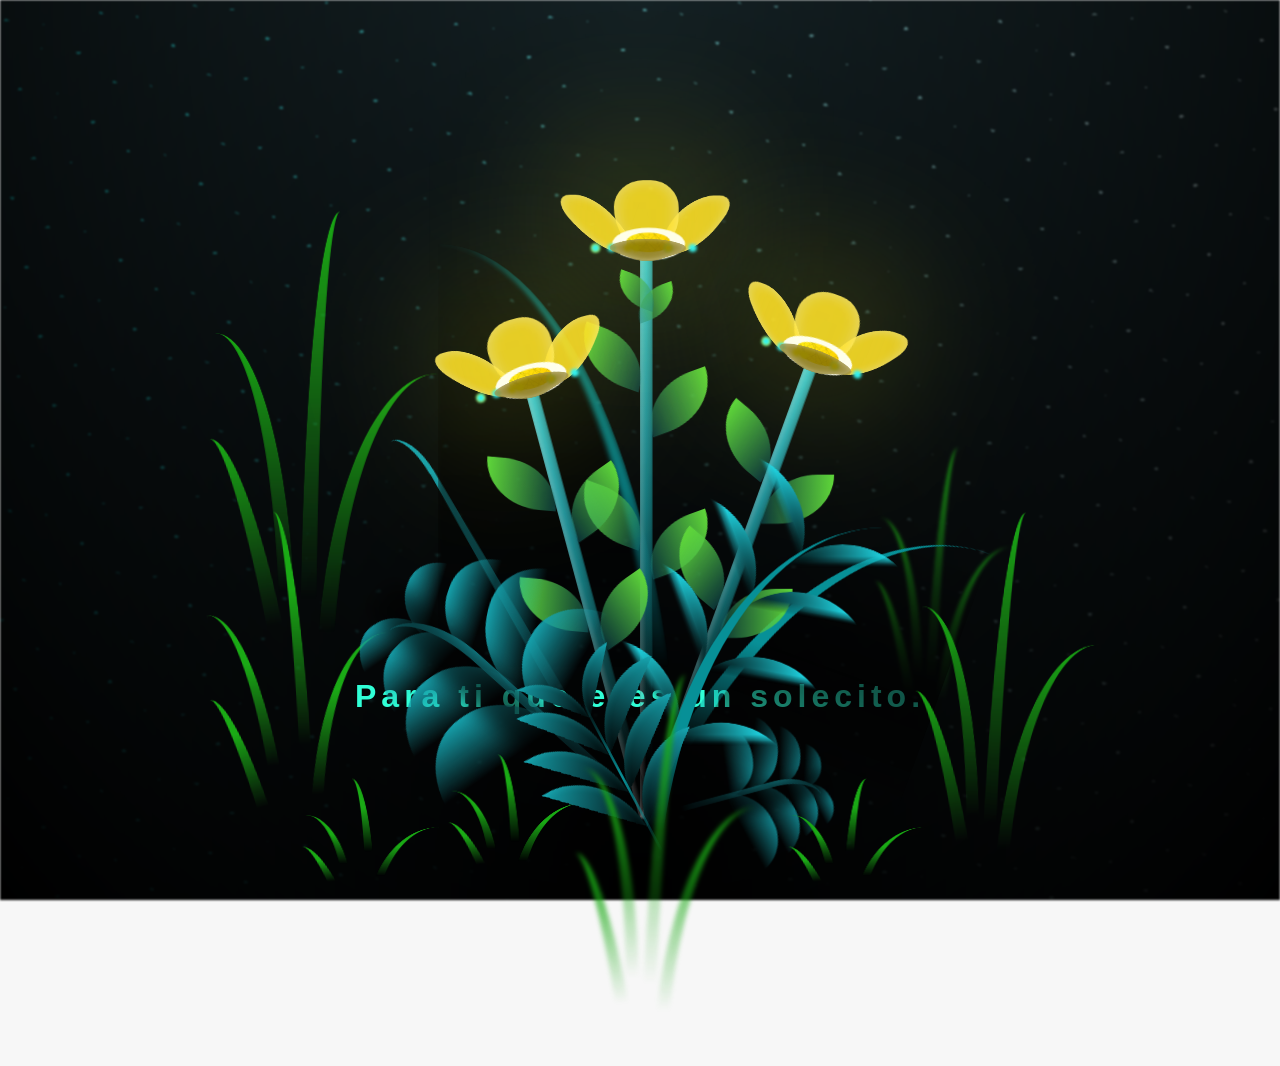
<file: crisito.html>
<!DOCTYPE html>
<html lang="es">
  <head>
    <meta charset="UTF-8" />
    <meta http-equiv="X-UA-Compatible" content="IE=edge" />
    <meta name="viewport" content="width=device-width, initial-scale=1.0" />
    <link rel="stylesheet" href="css/main.css" />
    <link rel="icon" href="img/mountain.png" type="image/x-icon" />
    <title>Crisito</title>
  </head>
  <body class="container">
    <audio src="sound/pancito.mp3" autoplay></audio>
    <div id="lyrics">
     
    </div>
    <h1 class="titulo">Para ti que eres un solecito.</h1>
      <div class="night"></div>
    <div class="flowers">
      <div class="flower flower--1">
        <div class="flower__leafs flower__leafs--1">
          <div class="flower__leaf flower__leaf--1"></div>
          <div class="flower__leaf flower__leaf--2"></div>
          <div class="flower__leaf flower__leaf--3"></div>
          <div class="flower__leaf flower__leaf--4"></div>
          <div class="flower__white-circle"></div>

          <div class="flower__light flower__light--1"></div>
          <div class="flower__light flower__light--2"></div>
          <div class="flower__light flower__light--3"></div>
          <div class="flower__light flower__light--4"></div>
          <div class="flower__light flower__light--5"></div>
          <div class="flower__light flower__light--6"></div>
          <div class="flower__light flower__light--7"></div>
          <div class="flower__light flower__light--8"></div>
        </div>
        <div class="flower__line">
          <div class="flower__line__leaf flower__line__leaf--1"></div>
          <div class="flower__line__leaf flower__line__leaf--2"></div>
          <div class="flower__line__leaf flower__line__leaf--3"></div>
          <div class="flower__line__leaf flower__line__leaf--4"></div>
          <div class="flower__line__leaf flower__line__leaf--5"></div>
          <div class="flower__line__leaf flower__line__leaf--6"></div>
        </div>
      </div>

      <div class="flower flower--2">
        <div class="flower__leafs flower__leafs--2">
          <div class="flower__leaf flower__leaf--1"></div>
          <div class="flower__leaf flower__leaf--2"></div>
          <div class="flower__leaf flower__leaf--3"></div>
          <div class="flower__leaf flower__leaf--4"></div>
          <div class="flower__white-circle"></div>

          <div class="flower__light flower__light--1"></div>
          <div class="flower__light flower__light--2"></div>
          <div class="flower__light flower__light--3"></div>
          <div class="flower__light flower__light--4"></div>
          <div class="flower__light flower__light--5"></div>
          <div class="flower__light flower__light--6"></div>
          <div class="flower__light flower__light--7"></div>
          <div class="flower__light flower__light--8"></div>
        </div>
        <div class="flower__line">
          <div class="flower__line__leaf flower__line__leaf--1"></div>
          <div class="flower__line__leaf flower__line__leaf--2"></div>
          <div class="flower__line__leaf flower__line__leaf--3"></div>
          <div class="flower__line__leaf flower__line__leaf--4"></div>
        </div>
      </div>

      <div class="flower flower--3">
        <div class="flower__leafs flower__leafs--3">
          <div class="flower__leaf flower__leaf--1"></div>
          <div class="flower__leaf flower__leaf--2"></div>
          <div class="flower__leaf flower__leaf--3"></div>
          <div class="flower__leaf flower__leaf--4"></div>
          <div class="flower__white-circle"></div>

          <div class="flower__light flower__light--1"></div>
          <div class="flower__light flower__light--2"></div>
          <div class="flower__light flower__light--3"></div>
          <div class="flower__light flower__light--4"></div>
          <div class="flower__light flower__light--5"></div>
          <div class="flower__light flower__light--6"></div>
          <div class="flower__light flower__light--7"></div>
          <div class="flower__light flower__light--8"></div>
        </div>
        <div class="flower__line">
          <div class="flower__line__leaf flower__line__leaf--1"></div>
          <div class="flower__line__leaf flower__line__leaf--2"></div>
          <div class="flower__line__leaf flower__line__leaf--3"></div>
          <div class="flower__line__leaf flower__line__leaf--4"></div>
        </div>
      </div>

      <div class="grow-ans" style="--d: 1.2s">
        <div class="flower__g-long">
          <div class="flower__g-long__top"></div>
          <div class="flower__g-long__bottom"></div>
        </div>
      </div>

      <div class="growing-grass">
        <div class="flower__grass flower__grass--1">
          <div class="flower__grass--top"></div>
          <div class="flower__grass--bottom"></div>
          <div class="flower__grass__leaf flower__grass__leaf--1"></div>
          <div class="flower__grass__leaf flower__grass__leaf--2"></div>
          <div class="flower__grass__leaf flower__grass__leaf--3"></div>
          <div class="flower__grass__leaf flower__grass__leaf--4"></div>
          <div class="flower__grass__leaf flower__grass__leaf--5"></div>
          <div class="flower__grass__leaf flower__grass__leaf--6"></div>
          <div class="flower__grass__leaf flower__grass__leaf--7"></div>
          <div class="flower__grass__leaf flower__grass__leaf--8"></div>
          <div class="flower__grass__overlay"></div>
        </div>
      </div>

      <div class="growing-grass">
        <div class="flower__grass flower__grass--2">
          <div class="flower__grass--top"></div>
          <div class="flower__grass--bottom"></div>
          <div class="flower__grass__leaf flower__grass__leaf--1"></div>
          <div class="flower__grass__leaf flower__grass__leaf--2"></div>
          <div class="flower__grass__leaf flower__grass__leaf--3"></div>
          <div class="flower__grass__leaf flower__grass__leaf--4"></div>
          <div class="flower__grass__leaf flower__grass__leaf--5"></div>
          <div class="flower__grass__leaf flower__grass__leaf--6"></div>
          <div class="flower__grass__leaf flower__grass__leaf--7"></div>
          <div class="flower__grass__leaf flower__grass__leaf--8"></div>
          <div class="flower__grass__overlay"></div>
        </div>
      </div>

      <div class="grow-ans" style="--d: 2.4s">
        <div class="flower__g-right flower__g-right--1">
          <div class="leaf"></div>
        </div>
      </div>

      <div class="grow-ans" style="--d: 2.8s">
        <div class="flower__g-right flower__g-right--2">
          <div class="leaf"></div>
        </div>
      </div>

      <div class="grow-ans" style="--d: 2.8s">
        <div class="flower__g-front">
          <div
            class="flower__g-front__leaf-wrapper flower__g-front__leaf-wrapper--1"
          >
            <div class="flower__g-front__leaf"></div>
          </div>
          <div
            class="flower__g-front__leaf-wrapper flower__g-front__leaf-wrapper--2"
          >
            <div class="flower__g-front__leaf"></div>
          </div>
          <div
            class="flower__g-front__leaf-wrapper flower__g-front__leaf-wrapper--3"
          >
            <div class="flower__g-front__leaf"></div>
          </div>
          <div
            class="flower__g-front__leaf-wrapper flower__g-front__leaf-wrapper--4"
          >
            <div class="flower__g-front__leaf"></div>
          </div>
          <div
            class="flower__g-front__leaf-wrapper flower__g-front__leaf-wrapper--5"
          >
            <div class="flower__g-front__leaf"></div>
          </div>
          <div
            class="flower__g-front__leaf-wrapper flower__g-front__leaf-wrapper--6"
          >
            <div class="flower__g-front__leaf"></div>
          </div>
          <div
            class="flower__g-front__leaf-wrapper flower__g-front__leaf-wrapper--7"
          >
            <div class="flower__g-front__leaf"></div>
          </div>
          <div
            class="flower__g-front__leaf-wrapper flower__g-front__leaf-wrapper--8"
          >
            <div class="flower__g-front__leaf"></div>
          </div>
          <div class="flower__g-front__line"></div>
        </div>
      </div>

      <div class="grow-ans" style="--d: 3.2s">
        <div class="flower__g-fr">
          <div class="leaf"></div>
          <div class="flower__g-fr__leaf flower__g-fr__leaf--1"></div>
          <div class="flower__g-fr__leaf flower__g-fr__leaf--2"></div>
          <div class="flower__g-fr__leaf flower__g-fr__leaf--3"></div>
          <div class="flower__g-fr__leaf flower__g-fr__leaf--4"></div>
          <div class="flower__g-fr__leaf flower__g-fr__leaf--5"></div>
          <div class="flower__g-fr__leaf flower__g-fr__leaf--6"></div>
          <div class="flower__g-fr__leaf flower__g-fr__leaf--7"></div>
          <div class="flower__g-fr__leaf flower__g-fr__leaf--8"></div>
        </div>
      </div>

      <div class="long-g long-g--0">
        <div class="grow-ans" style="--d: 3s">
          <div class="leaf leaf--0"></div>
        </div>
        <div class="grow-ans" style="--d: 2.2s">
          <div class="leaf leaf--1"></div>
        </div>
        <div class="grow-ans" style="--d: 3.4s">
          <div class="leaf leaf--2"></div>
        </div>
        <div class="grow-ans" style="--d: 3.6s">
          <div class="leaf leaf--3"></div>
        </div>
      </div>

      <div class="long-g long-g--1">
        <div class="grow-ans" style="--d: 3.6s">
          <div class="leaf leaf--0"></div>
        </div>
        <div class="grow-ans" style="--d: 3.8s">
          <div class="leaf leaf--1"></div>
        </div>
        <div class="grow-ans" style="--d: 4s">
          <div class="leaf leaf--2"></div>
        </div>
        <div class="grow-ans" style="--d: 4.2s">
          <div class="leaf leaf--3"></div>
        </div>
      </div>

      <div class="long-g long-g--2">
        <div class="grow-ans" style="--d: 4s">
          <div class="leaf leaf--0"></div>
        </div>
        <div class="grow-ans" style="--d: 4.2s">
          <div class="leaf leaf--1"></div>
        </div>
        <div class="grow-ans" style="--d: 4.4s">
          <div class="leaf leaf--2"></div>
        </div>
        <div class="grow-ans" style="--d: 4.6s">
          <div class="leaf leaf--3"></div>
        </div>
      </div>

      <div class="long-g long-g--3">
        <div class="grow-ans" style="--d: 4s">
          <div class="leaf leaf--0"></div>
        </div>
        <div class="grow-ans" style="--d: 4.2s">
          <div class="leaf leaf--1"></div>
        </div>
        <div class="grow-ans" style="--d: 3s">
          <div class="leaf leaf--2"></div>
        </div>
        <div class="grow-ans" style="--d: 3.6s">
          <div class="leaf leaf--3"></div>
        </div>
      </div>

      <div class="long-g long-g--4">
        <div class="grow-ans" style="--d: 4s">
          <div class="leaf leaf--0"></div>
        </div>
        <div class="grow-ans" style="--d: 4.2s">
          <div class="leaf leaf--1"></div>
        </div>
        <div class="grow-ans" style="--d: 3s">
          <div class="leaf leaf--2"></div>
        </div>
        <div class="grow-ans" style="--d: 3.6s">
          <div class="leaf leaf--3"></div>
        </div>
      </div>

      <div class="long-g long-g--5">
        <div class="grow-ans" style="--d: 4s">
          <div class="leaf leaf--0"></div>
        </div>
        <div class="grow-ans" style="--d: 4.2s">
          <div class="leaf leaf--1"></div>
        </div>
        <div class="grow-ans" style="--d: 3s">
          <div class="leaf leaf--2"></div>
        </div>
        <div class="grow-ans" style="--d: 3.6s">
          <div class="leaf leaf--3"></div>
        </div>
      </div>

      <div class="long-g long-g--6">
        <div class="grow-ans" style="--d: 4.2s">
          <div class="leaf leaf--0"></div>
        </div>
        <div class="grow-ans" style="--d: 4.4s">
          <div class="leaf leaf--1"></div>
        </div>
        <div class="grow-ans" style="--d: 4.6s">
          <div class="leaf leaf--2"></div>
        </div>
        <div class="grow-ans" style="--d: 4.8s">
          <div class="leaf leaf--3"></div>
        </div>
      </div>

      <div class="long-g long-g--7">
        <div class="grow-ans" style="--d: 3s">
          <div class="leaf leaf--0"></div>
        </div>
        <div class="grow-ans" style="--d: 3.2s">
          <div class="leaf leaf--1"></div>
        </div>
        <div class="grow-ans" style="--d: 3.5s">
          <div class="leaf leaf--2"></div>
        </div>
        <div class="grow-ans" style="--d: 3.6s">
          <div class="leaf leaf--3"></div>
        </div>
      </div>
    </div>
    <script src="anim.js"></script>
    <script src="main.js"></script>
  </body>
</html>
</file>
<file: css/main.css>
*,
*::after,
*::before {
  padding: 0;
  margin: 0;
  box-sizing: border-box;
}

:root {
  --dark-color: #000;
}

body {
  display: flex;
  align-items: flex-end;
  justify-content: center;
  min-height: 100vh;
  background-color: var(--dark-color);
  overflow: hidden;
  perspective: 1000px;
}

#lyrics {
  font-size: 28px;
  font-family: "Franklin Gothic Medium", "Arial Narrow", Arial, sans-serif;
  color: white;
  position: absolute;
  margin-bottom: 20%;
  z-index: 1;
  font-weight: bold;
  letter-spacing: 4px;
}
@media only screen and (max-width: 600px) {
  /* Estilos específicos para dispositivos con un ancho máximo de 600px */
  #lyrics {
      font-size: 14px; /* Reduce el tamaño del texto para dispositivos más pequeños */
      margin-bottom: 530px;
      letter-spacing: 3px;
  }

}
.titulo {
  margin-bottom: 180px;
  font-family: "Arial Narrow", Arial, sans-serif;
  color: #30FFD6;
  position: absolute;
  font-weight: bold;
  letter-spacing: 5px;
  opacity: 0;
  animation: fadeIn 3s ease-in-out forwards;
  text-align: center;
}
@keyframes fadeIn {
  from {
    opacity: 0;
  }
  to {
    opacity: 1;
  }
}

.night {
  z-index: -1;
  position: absolute;
  left: 50%;
  top: 0;
  transform: translateX(-50%);
  width: 100%;
  height: 100%;
  filter: blur(0.1vmin);
  background-image: radial-gradient(
      ellipse at top,
      transparent 0%,
      var(--dark-color)
    ),
    radial-gradient(
      ellipse at bottom,
      var(--dark-color),
      rgba(145, 233, 255, 0.2)
    ),
    repeating-linear-gradient(
      220deg,
      rgb(0, 0, 0) 0px,
      rgb(0, 0, 0) 19px,
      transparent 19px,
      transparent 22px
    ),
    repeating-linear-gradient(
      189deg,
      rgb(0, 0, 0) 0px,
      rgb(0, 0, 0) 19px,
      transparent 19px,
      transparent 22px
    ),
    repeating-linear-gradient(
      148deg,
      rgb(0, 0, 0) 0px,
      rgb(0, 0, 0) 19px,
      transparent 19px,
      transparent 22px
    ),
    linear-gradient(90deg, rgb(0, 255, 250), rgb(240, 240, 240));
}

.flowers {
  position: relative;
  transform: scale(0.9);
  /*margin-bottom: 100px;
  */
}

@media only screen and (max-width: 600px) {
  /* Estilos específicos para dispositivos con un ancho máximo de 600px */
.flowers {
      font-size: 14px;
      margin-bottom: 35%;
      letter-spacing: 3px;
      transform: scale(1.0);
}

}

.flower {
  position: absolute;
  bottom: 10vmin;
  transform-origin: bottom center;
  z-index: 10;
  --fl-speed: 0.8s;
}
.flower--1 {
  -webkit-animation: moving-flower-1 4s linear infinite;
  animation: moving-flower-1 4s linear infinite;
}
.flower--1 .flower__line {
  height: 70vmin;
  -webkit-animation-delay: 0.3s;
  animation-delay: 0.3s;
}
.flower--1 .flower__line__leaf--1 {
  -webkit-animation: blooming-leaf-right var(--fl-speed) 1.6s backwards;
  animation: blooming-leaf-right var(--fl-speed) 1.6s backwards;
}
.flower--1 .flower__line__leaf--2 {
  -webkit-animation: blooming-leaf-right var(--fl-speed) 1.4s backwards;
  animation: blooming-leaf-right var(--fl-speed) 1.4s backwards;
}
.flower--1 .flower__line__leaf--3 {
  -webkit-animation: blooming-leaf-left var(--fl-speed) 1.2s backwards;
  animation: blooming-leaf-left var(--fl-speed) 1.2s backwards;
}
.flower--1 .flower__line__leaf--4 {
  -webkit-animation: blooming-leaf-left var(--fl-speed) 1s backwards;
  animation: blooming-leaf-left var(--fl-speed) 1s backwards;
}
.flower--1 .flower__line__leaf--5 {
  -webkit-animation: blooming-leaf-right var(--fl-speed) 1.8s backwards;
  animation: blooming-leaf-right var(--fl-speed) 1.8s backwards;
}
.flower--1 .flower__line__leaf--6 {
  -webkit-animation: blooming-leaf-left var(--fl-speed) 2s backwards;
  animation: blooming-leaf-left var(--fl-speed) 2s backwards;
}
.flower--2 {
  left: 50%;
  transform: rotate(20deg);
  -webkit-animation: moving-flower-2 4s linear infinite;
  animation: moving-flower-2 4s linear infinite;
}
.flower--2 .flower__line {
  height: 60vmin;
  -webkit-animation-delay: 0.6s;
  animation-delay: 0.6s;
}
.flower--2 .flower__line__leaf--1 {
  -webkit-animation: blooming-leaf-right var(--fl-speed) 1.9s backwards;
  animation: blooming-leaf-right var(--fl-speed) 1.9s backwards;
}
.flower--2 .flower__line__leaf--2 {
  -webkit-animation: blooming-leaf-right var(--fl-speed) 1.7s backwards;
  animation: blooming-leaf-right var(--fl-speed) 1.7s backwards;
}
.flower--2 .flower__line__leaf--3 {
  -webkit-animation: blooming-leaf-left var(--fl-speed) 1.5s backwards;
  animation: blooming-leaf-left var(--fl-speed) 1.5s backwards;
}
.flower--2 .flower__line__leaf--4 {
  -webkit-animation: blooming-leaf-left var(--fl-speed) 1.3s backwards;
  animation: blooming-leaf-left var(--fl-speed) 1.3s backwards;
}
.flower--3 {
  left: 50%;
  transform: rotate(-15deg);
  -webkit-animation: moving-flower-3 4s linear infinite;
  animation: moving-flower-3 4s linear infinite;
}
.flower--3 .flower__line {
  -webkit-animation-delay: 0.9s;
  animation-delay: 0.9s;
}
.flower--3 .flower__line__leaf--1 {
  -webkit-animation: blooming-leaf-right var(--fl-speed) 2.5s backwards;
  animation: blooming-leaf-right var(--fl-speed) 2.5s backwards;
}
.flower--3 .flower__line__leaf--2 {
  -webkit-animation: blooming-leaf-right var(--fl-speed) 2.3s backwards;
  animation: blooming-leaf-right var(--fl-speed) 2.3s backwards;
}
.flower--3 .flower__line__leaf--3 {
  -webkit-animation: blooming-leaf-left var(--fl-speed) 2.1s backwards;
  animation: blooming-leaf-left var(--fl-speed) 2.1s backwards;
}
.flower--3 .flower__line__leaf--4 {
  -webkit-animation: blooming-leaf-left var(--fl-speed) 1.9s backwards;
  animation: blooming-leaf-left var(--fl-speed) 1.9s backwards;
}
.flower__leafs {
  position: relative;
  -webkit-animation: blooming-flower 2s backwards;
  animation: blooming-flower 2s backwards;
}
.flower__leafs--1 {
  -webkit-animation-delay: 1.1s;
  animation-delay: 1.1s;
}
.flower__leafs--2 {
  -webkit-animation-delay: 1.4s;
  animation-delay: 1.4s;
}
.flower__leafs--3 {
  -webkit-animation-delay: 1.7s;
  animation-delay: 1.7s;
}
.flower__leafs::after {
  content: "";
  position: absolute;
  left: 0;
  top: 0;
  transform: translate(-50%, -100%);
  width: 8vmin;
  height: 8vmin;
  background-color: #f9fd25;
  /* background-color: #fd2525; */
  filter: blur(10vmin);
}
.flower__leaf {
  position: absolute;
  bottom: 0;
  left: 50%;
  width: 8vmin;
  height: 11vmin;
  border-radius: 51% 49% 47% 53%/44% 45% 55% 69%;
  background-color: #253bfd;
  background-color: #fddd25;
  transform-origin: bottom center;
  opacity: 0.9;
  box-shadow: inset 0 0 2vmin rgba(255, 255, 255, 0.5);
}
.flower__leaf--1 {
  transform: translate(-10%, 1%) rotateY(40deg) rotateX(-50deg);
}
.flower__leaf--2 {
  transform: translate(-50%, -4%) rotateX(40deg);
}
.flower__leaf--3 {
  transform: translate(-90%, 0%) rotateY(45deg) rotateX(50deg);
}
.flower__leaf--4 {
  width: 8vmin;
  height: 8vmin;
  transform-origin: bottom left;
  border-radius: 4vmin 10vmin 4vmin 4vmin;
  transform: translate(0%, 18%) rotateX(70deg) rotate(-43deg);
  background-color: #7c6901;
  z-index: 1;
  opacity: 0.8;
}
.flower__white-circle {
  position: absolute;
  left: -3.5vmin;
  top: -3vmin;
  width: 9vmin;
  height: 4vmin;
  border-radius: 50%;
  background-color: #fff;
}
.flower__white-circle::after {
  content: "";
  position: absolute;
  left: 50%;
  top: 45%;
  transform: translate(-50%, -50%);
  width: 60%;
  height: 60%;
  border-radius: inherit;
  background-image: repeating-linear-gradient(
      135deg,
      rgba(0, 0, 0, 0.03) 0px,
      rgba(0, 0, 0, 0.03) 1px,
      transparent 1px,
      transparent 12px
    ),
    repeating-linear-gradient(
      45deg,
      rgba(0, 0, 0, 0.03) 0px,
      rgba(0, 0, 0, 0.03) 1px,
      transparent 1px,
      transparent 12px
    ),
    repeating-linear-gradient(
      67.5deg,
      rgba(0, 0, 0, 0.03) 0px,
      rgba(0, 0, 0, 0.03) 1px,
      transparent 1px,
      transparent 12px
    ),
    repeating-linear-gradient(
      135deg,
      rgba(0, 0, 0, 0.03) 0px,
      rgba(0, 0, 0, 0.03) 1px,
      transparent 1px,
      transparent 12px
    ),
    repeating-linear-gradient(
      45deg,
      rgba(0, 0, 0, 0.03) 0px,
      rgba(0, 0, 0, 0.03) 1px,
      transparent 1px,
      transparent 12px
    ),
    repeating-linear-gradient(
      112.5deg,
      rgba(0, 0, 0, 0.03) 0px,
      rgba(0, 0, 0, 0.03) 1px,
      transparent 1px,
      transparent 12px
    ),
    repeating-linear-gradient(
      112.5deg,
      rgba(0, 0, 0, 0.03) 0px,
      rgba(0, 0, 0, 0.03) 1px,
      transparent 1px,
      transparent 12px
    ),
    repeating-linear-gradient(
      45deg,
      rgba(0, 0, 0, 0.03) 0px,
      rgba(0, 0, 0, 0.03) 1px,
      transparent 1px,
      transparent 12px
    ),
    repeating-linear-gradient(
      22.5deg,
      rgba(0, 0, 0, 0.03) 0px,
      rgba(0, 0, 0, 0.03) 1px,
      transparent 1px,
      transparent 12px
    ),
    repeating-linear-gradient(
      45deg,
      rgba(0, 0, 0, 0.03) 0px,
      rgba(0, 0, 0, 0.03) 1px,
      transparent 1px,
      transparent 12px
    ),
    repeating-linear-gradient(
      22.5deg,
      rgba(0, 0, 0, 0.03) 0px,
      rgba(0, 0, 0, 0.03) 1px,
      transparent 1px,
      transparent 12px
    ),
    repeating-linear-gradient(
      135deg,
      rgba(0, 0, 0, 0.03) 0px,
      rgba(0, 0, 0, 0.03) 1px,
      transparent 1px,
      transparent 12px
    ),
    repeating-linear-gradient(
      157.5deg,
      rgba(0, 0, 0, 0.03) 0px,
      rgba(0, 0, 0, 0.03) 1px,
      transparent 1px,
      transparent 12px
    ),
    repeating-linear-gradient(
      67.5deg,
      rgba(0, 0, 0, 0.03) 0px,
      rgba(0, 0, 0, 0.03) 1px,
      transparent 1px,
      transparent 12px
    ),
    repeating-linear-gradient(
      67.5deg,
      rgba(0, 0, 0, 0.03) 0px,
      rgba(0, 0, 0, 0.03) 1px,
      transparent 1px,
      transparent 12px
    ),
    linear-gradient(90deg, rgb(255, 235, 18), rgb(255, 206, 0));
}
.flower__line {
  height: 55vmin;
  width: 1.5vmin;
  background-image: linear-gradient(
      to left,
      rgba(0, 0, 0, 0.2),
      transparent,
      rgba(255, 255, 255, 0.2)
    ),
    linear-gradient(to top, transparent 10%, #14757a, #39c6d6);
  box-shadow: inset 0 0 2px rgba(0, 0, 0, 0.5);
  -webkit-animation: grow-flower-tree 4s backwards;
  animation: grow-flower-tree 4s backwards;
}
.flower__line__leaf {
  --w: 7vmin;
  --h: calc(var(--w) + 2vmin);
  position: absolute;
  top: 20%;
  left: 90%;
  width: var(--w);
  height: var(--h);
  border-top-right-radius: var(--h);
  border-bottom-left-radius: var(--h);
  background-image: linear-gradient(to top, rgba(20, 117, 122, 0.4), #5ed639);
}
.flower__line__leaf--1 {
  transform: rotate(70deg) rotateY(30deg);
}
.flower__line__leaf--2 {
  top: 45%;
  transform: rotate(70deg) rotateY(30deg);
}
.flower__line__leaf--3,
.flower__line__leaf--4,
.flower__line__leaf--6 {
  border-top-right-radius: 0;
  border-bottom-left-radius: 0;
  border-top-left-radius: var(--h);
  border-bottom-right-radius: var(--h);
  left: -460%;
  top: 12%;
  transform: rotate(-70deg) rotateY(30deg);
}
.flower__line__leaf--4 {
  top: 40%;
}
.flower__line__leaf--5 {
  top: 0;
  transform-origin: left;
  transform: rotate(70deg) rotateY(30deg) scale(0.6);
}
.flower__line__leaf--6 {
  top: -2%;
  left: -450%;
  transform-origin: right;
  transform: rotate(-70deg) rotateY(30deg) scale(0.6);
}
.flower__light {
  position: absolute;
  bottom: 0vmin;
  width: 1vmin;
  height: 1vmin;
  background-color: rgb(255, 251, 0);
  border-radius: 50%;
  filter: blur(0.2vmin);
  -webkit-animation: light-ans 4s linear infinite backwards;
  animation: light-ans 4s linear infinite backwards;
}
.flower__light:nth-child(odd) {
  background-color: #23f0ff;
}
.flower__light--1 {
  left: -2vmin;
  -webkit-animation-delay: 1s;
  animation-delay: 1s;
}
.flower__light--2 {
  left: 3vmin;
  -webkit-animation-delay: 0.5s;
  animation-delay: 0.5s;
}
.flower__light--3 {
  left: -6vmin;
  -webkit-animation-delay: 0.3s;
  animation-delay: 0.3s;
}
.flower__light--4 {
  left: 6vmin;
  -webkit-animation-delay: 0.9s;
  animation-delay: 0.9s;
}
.flower__light--5 {
  left: -1vmin;
  -webkit-animation-delay: 1.5s;
  animation-delay: 1.5s;
}
.flower__light--6 {
  left: -4vmin;
  -webkit-animation-delay: 3s;
  animation-delay: 3s;
}
.flower__light--7 {
  left: 3vmin;
  -webkit-animation-delay: 2s;
  animation-delay: 2s;
}
.flower__light--8 {
  left: -6vmin;
  -webkit-animation-delay: 3.5s;
  animation-delay: 3.5s;
}
.flower__grass {
  --c: #159faa;
  --line-w: 1.5vmin;
  position: absolute;
  bottom: 12vmin;
  left: -7vmin;
  display: flex;
  flex-direction: column;
  align-items: flex-end;
  z-index: 20;
  transform-origin: bottom center;
  transform: rotate(-48deg) rotateY(40deg);
}
.flower__grass--1 {
  -webkit-animation: moving-grass 2s linear infinite;
  animation: moving-grass 2s linear infinite;
}
.flower__grass--2 {
  left: 2vmin;
  bottom: 10vmin;
  transform: scale(0.5) rotate(75deg) rotateX(10deg) rotateY(-200deg);
  opacity: 0.8;
  z-index: 0;
  -webkit-animation: moving-grass--2 1.5s linear infinite;
  animation: moving-grass--2 1.5s linear infinite;
}
.flower__grass--top {
  width: 7vmin;
  height: 10vmin;
  border-top-right-radius: 100%;
  border-right: var(--line-w) solid var(--c);
  transform-origin: bottom center;
  transform: rotate(-2deg);
}
.flower__grass--bottom {
  margin-top: -2px;
  width: var(--line-w);
  height: 25vmin;
  background-image: linear-gradient(to top, transparent, var(--c));
}
.flower__grass__leaf {
  --size: 10vmin;
  position: absolute;
  width: calc(var(--size) * 2.1);
  height: var(--size);
  border-top-left-radius: var(--size);
  border-top-right-radius: var(--size);
  background-image: linear-gradient(
    to top,
    transparent,
    transparent 30%,
    var(--c)
  );
  z-index: 100;
}
.flower__grass__leaf--1 {
  top: -6%;
  left: 30%;
  --size: 6vmin;
  transform: rotate(-20deg);
  -webkit-animation: growing-grass-ans--1 2s 2.6s backwards;
  animation: growing-grass-ans--1 2s 2.6s backwards;
}
@-webkit-keyframes growing-grass-ans--1 {
  0% {
    transform-origin: bottom left;
    transform: rotate(-20deg) scale(0);
  }
}
@keyframes growing-grass-ans--1 {
  0% {
    transform-origin: bottom left;
    transform: rotate(-20deg) scale(0);
  }
}
.flower__grass__leaf--2 {
  top: -5%;
  left: -110%;
  --size: 6vmin;
  transform: rotate(10deg);
  -webkit-animation: growing-grass-ans--2 2s 2.4s linear backwards;
  animation: growing-grass-ans--2 2s 2.4s linear backwards;
}
@-webkit-keyframes growing-grass-ans--2 {
  0% {
    transform-origin: bottom right;
    transform: rotate(10deg) scale(0);
  }
}
@keyframes growing-grass-ans--2 {
  0% {
    transform-origin: bottom right;
    transform: rotate(10deg) scale(0);
  }
}
.flower__grass__leaf--3 {
  top: 5%;
  left: 60%;
  --size: 8vmin;
  transform: rotate(-18deg) rotateX(-20deg);
  -webkit-animation: growing-grass-ans--3 2s 2.2s linear backwards;
  animation: growing-grass-ans--3 2s 2.2s linear backwards;
}
@-webkit-keyframes growing-grass-ans--3 {
  0% {
    transform-origin: bottom left;
    transform: rotate(-18deg) rotateX(-20deg) scale(0);
  }
}
@keyframes growing-grass-ans--3 {
  0% {
    transform-origin: bottom left;
    transform: rotate(-18deg) rotateX(-20deg) scale(0);
  }
}
.flower__grass__leaf--4 {
  top: 6%;
  left: -135%;
  --size: 8vmin;
  transform: rotate(2deg);
  -webkit-animation: growing-grass-ans--4 2s 2s linear backwards;
  animation: growing-grass-ans--4 2s 2s linear backwards;
}
@-webkit-keyframes growing-grass-ans--4 {
  0% {
    transform-origin: bottom right;
    transform: rotate(2deg) scale(0);
  }
}
@keyframes growing-grass-ans--4 {
  0% {
    transform-origin: bottom right;
    transform: rotate(2deg) scale(0);
  }
}
.flower__grass__leaf--5 {
  top: 20%;
  left: 60%;
  --size: 10vmin;
  transform: rotate(-24deg) rotateX(-20deg);
  -webkit-animation: growing-grass-ans--5 2s 1.8s linear backwards;
  animation: growing-grass-ans--5 2s 1.8s linear backwards;
}
@-webkit-keyframes growing-grass-ans--5 {
  0% {
    transform-origin: bottom left;
    transform: rotate(-24deg) rotateX(-20deg) scale(0);
  }
}
@keyframes growing-grass-ans--5 {
  0% {
    transform-origin: bottom left;
    transform: rotate(-24deg) rotateX(-20deg) scale(0);
  }
}
.flower__grass__leaf--6 {
  top: 22%;
  left: -180%;
  --size: 10vmin;
  transform: rotate(10deg);
  -webkit-animation: growing-grass-ans--6 2s 1.6s linear backwards;
  animation: growing-grass-ans--6 2s 1.6s linear backwards;
}
@-webkit-keyframes growing-grass-ans--6 {
  0% {
    transform-origin: bottom right;
    transform: rotate(10deg) scale(0);
  }
}
@keyframes growing-grass-ans--6 {
  0% {
    transform-origin: bottom right;
    transform: rotate(10deg) scale(0);
  }
}
.flower__grass__leaf--7 {
  top: 39%;
  left: 70%;
  --size: 10vmin;
  transform: rotate(-10deg);
  -webkit-animation: growing-grass-ans--7 2s 1.4s linear backwards;
  animation: growing-grass-ans--7 2s 1.4s linear backwards;
}
@-webkit-keyframes growing-grass-ans--7 {
  0% {
    transform-origin: bottom left;
    transform: rotate(-10deg) scale(0);
  }
}
@keyframes growing-grass-ans--7 {
  0% {
    transform-origin: bottom left;
    transform: rotate(-10deg) scale(0);
  }
}
.flower__grass__leaf--8 {
  top: 40%;
  left: -215%;
  --size: 11vmin;
  transform: rotate(10deg);
  -webkit-animation: growing-grass-ans--8 2s 1.2s linear backwards;
  animation: growing-grass-ans--8 2s 1.2s linear backwards;
}
@-webkit-keyframes growing-grass-ans--8 {
  0% {
    transform-origin: bottom right;
    transform: rotate(10deg) scale(0);
  }
}
@keyframes growing-grass-ans--8 {
  0% {
    transform-origin: bottom right;
    transform: rotate(10deg) scale(0);
  }
}
.flower__grass__overlay {
  position: absolute;
  top: -10%;
  right: 0%;
  width: 100%;
  height: 100%;
  background-color: rgba(0, 0, 0, 0.6);
  filter: blur(1.5vmin);
  z-index: 100;
}
.flower__g-long {
  --w: 2vmin;
  --h: 6vmin;
  --c: #159faa;
  position: absolute;
  bottom: 10vmin;
  left: -3vmin;
  transform-origin: bottom center;
  transform: rotate(-30deg) rotateY(-20deg);
  display: flex;
  flex-direction: column;
  align-items: flex-end;
  -webkit-animation: flower-g-long-ans 3s linear infinite;
  animation: flower-g-long-ans 3s linear infinite;
}
@-webkit-keyframes flower-g-long-ans {
  0%,
  100% {
    transform: rotate(-30deg) rotateY(-20deg);
  }
  50% {
    transform: rotate(-32deg) rotateY(-20deg);
  }
}
@keyframes flower-g-long-ans {
  0%,
  100% {
    transform: rotate(-30deg) rotateY(-20deg);
  }
  50% {
    transform: rotate(-32deg) rotateY(-20deg);
  }
}
.flower__g-long__top {
  top: calc(var(--h) * -1);
  width: calc(var(--w) + 1vmin);
  height: var(--h);
  border-top-right-radius: 100%;
  border-right: 0.7vmin solid var(--c);
  transform: translate(-0.7vmin, 1vmin);
}
.flower__g-long__bottom {
  width: var(--w);
  height: 50vmin;
  transform-origin: bottom center;
  background-image: linear-gradient(to top, transparent 30%, var(--c));
  box-shadow: inset 0 0 2px rgba(0, 0, 0, 0.5);
  -webkit-clip-path: polygon(35% 0, 65% 1%, 100% 100%, 0% 100%);
  clip-path: polygon(35% 0, 65% 1%, 100% 100%, 0% 100%);
}
.flower__g-right {
  position: absolute;
  bottom: 6vmin;
  left: -2vmin;
  transform-origin: bottom left;
  transform: rotate(20deg);
}
.flower__g-right .leaf {
  width: 30vmin;
  height: 50vmin;
  border-top-left-radius: 100%;
  border-left: 2vmin solid #079097;
  background-image: linear-gradient(
    to bottom,
    transparent,
    var(--dark-color) 60%
  );
  -webkit-mask-image: linear-gradient(to top, transparent 30%, #079097 60%);
}
.flower__g-right--1 {
  -webkit-animation: flower-g-right-ans 2.5s linear infinite;
  animation: flower-g-right-ans 2.5s linear infinite;
}
.flower__g-right--2 {
  left: 5vmin;
  transform: rotateY(-180deg);
  -webkit-animation: flower-g-right-ans--2 3s linear infinite;
  animation: flower-g-right-ans--2 3s linear infinite;
}
.flower__g-right--2 .leaf {
  height: 75vmin;
  filter: blur(0.3vmin);
  opacity: 0.8;
}
@-webkit-keyframes flower-g-right-ans {
  0%,
  100% {
    transform: rotate(20deg);
  }
  50% {
    transform: rotate(24deg) rotateX(-20deg);
  }
}
@keyframes flower-g-right-ans {
  0%,
  100% {
    transform: rotate(20deg);
  }
  50% {
    transform: rotate(24deg) rotateX(-20deg);
  }
}
@-webkit-keyframes flower-g-right-ans--2 {
  0%,
  100% {
    transform: rotateY(-180deg) rotate(0deg) rotateX(-20deg);
  }
  50% {
    transform: rotateY(-180deg) rotate(6deg) rotateX(-20deg);
  }
}
@keyframes flower-g-right-ans--2 {
  0%,
  100% {
    transform: rotateY(-180deg) rotate(0deg) rotateX(-20deg);
  }
  50% {
    transform: rotateY(-180deg) rotate(6deg) rotateX(-20deg);
  }
}
.flower__g-front {
  position: absolute;
  bottom: 6vmin;
  left: 2.5vmin;
  z-index: 100;
  transform-origin: bottom center;
  transform: rotate(-28deg) rotateY(30deg) scale(1.04);
  -webkit-animation: flower__g-front-ans 2s linear infinite;
  animation: flower__g-front-ans 2s linear infinite;
}
@-webkit-keyframes flower__g-front-ans {
  0%,
  100% {
    transform: rotate(-28deg) rotateY(30deg) scale(1.04);
  }
  50% {
    transform: rotate(-35deg) rotateY(40deg) scale(1.04);
  }
}
@keyframes flower__g-front-ans {
  0%,
  100% {
    transform: rotate(-28deg) rotateY(30deg) scale(1.04);
  }
  50% {
    transform: rotate(-35deg) rotateY(40deg) scale(1.04);
  }
}
.flower__g-front__line {
  width: 0.3vmin;
  height: 20vmin;
  background-image: linear-gradient(
    to top,
    transparent,
    #079097,
    transparent 100%
  );
  position: relative;
}
.flower__g-front__leaf-wrapper {
  position: absolute;
  top: 0;
  left: 0;
  transform-origin: bottom left;
  transform: rotate(10deg);
}
.flower__g-front__leaf-wrapper:nth-child(even) {
  left: 0vmin;
  transform: rotateY(-180deg) rotate(5deg);
  -webkit-animation: flower__g-front__leaf-left-ans 1s ease-in backwards;
  animation: flower__g-front__leaf-left-ans 1s ease-in backwards;
}
.flower__g-front__leaf-wrapper:nth-child(odd) {
  -webkit-animation: flower__g-front__leaf-ans 1s ease-in backwards;
  animation: flower__g-front__leaf-ans 1s ease-in backwards;
}
.flower__g-front__leaf-wrapper--1 {
  top: -8vmin;
  transform: scale(0.7);
  -webkit-animation: flower__g-front__leaf-ans 1s 5.5s ease-in backwards !important;
  animation: flower__g-front__leaf-ans 1s 5.5s ease-in backwards !important;
}
.flower__g-front__leaf-wrapper--2 {
  top: -8vmin;
  transform: rotateY(-180deg) scale(0.7) !important;
  -webkit-animation: flower__g-front__leaf-left-ans-2 1s 4.6s ease-in backwards !important;
  animation: flower__g-front__leaf-left-ans-2 1s 4.6s ease-in backwards !important;
}
.flower__g-front__leaf-wrapper--3 {
  top: -3vmin;
  -webkit-animation: flower__g-front__leaf-ans 1s 4.6s ease-in backwards;
  animation: flower__g-front__leaf-ans 1s 4.6s ease-in backwards;
}
.flower__g-front__leaf-wrapper--4 {
  top: -3vmin;
  transform: rotateY(-180deg) scale(0.9) !important;
  -webkit-animation: flower__g-front__leaf-left-ans-2 1s 4.6s ease-in backwards !important;
  animation: flower__g-front__leaf-left-ans-2 1s 4.6s ease-in backwards !important;
}
@-webkit-keyframes flower__g-front__leaf-left-ans-2 {
  0% {
    transform: rotateY(-180deg) scale(0);
  }
}
@keyframes flower__g-front__leaf-left-ans-2 {
  0% {
    transform: rotateY(-180deg) scale(0);
  }
}
.flower__g-front__leaf-wrapper--5,
.flower__g-front__leaf-wrapper--6 {
  top: 2vmin;
}
.flower__g-front__leaf-wrapper--7,
.flower__g-front__leaf-wrapper--8 {
  top: 6.5vmin;
}
.flower__g-front__leaf-wrapper--2 {
  -webkit-animation-delay: 5.2s !important;
  animation-delay: 5.2s !important;
}
.flower__g-front__leaf-wrapper--3 {
  -webkit-animation-delay: 4.9s !important;
  animation-delay: 4.9s !important;
}
.flower__g-front__leaf-wrapper--5 {
  -webkit-animation-delay: 4.3s !important;
  animation-delay: 4.3s !important;
}
.flower__g-front__leaf-wrapper--6 {
  -webkit-animation-delay: 4.1s !important;
  animation-delay: 4.1s !important;
}
.flower__g-front__leaf-wrapper--7 {
  -webkit-animation-delay: 3.8s !important;
  animation-delay: 3.8s !important;
}
.flower__g-front__leaf-wrapper--8 {
  -webkit-animation-delay: 3.5s !important;
  animation-delay: 3.5s !important;
}
@-webkit-keyframes flower__g-front__leaf-ans {
  0% {
    transform: rotate(10deg) scale(0);
  }
}
@keyframes flower__g-front__leaf-ans {
  0% {
    transform: rotate(10deg) scale(0);
  }
}
@-webkit-keyframes flower__g-front__leaf-left-ans {
  0% {
    transform: rotateY(-180deg) rotate(5deg) scale(0);
  }
}
@keyframes flower__g-front__leaf-left-ans {
  0% {
    transform: rotateY(-180deg) rotate(5deg) scale(0);
  }
}
.flower__g-front__leaf {
  width: 10vmin;
  height: 10vmin;
  border-radius: 100% 0% 0% 100%/100% 100% 0% 0%;
  box-shadow: inset 0 2px 1vmin hsla(184deg, 97%, 58%, 0.2);
  background-image: linear-gradient(
      to bottom left,
      transparent,
      var(--dark-color)
    ),
    linear-gradient(to bottom right, #159faa 50%, transparent 50%, transparent);
  -webkit-mask-image: linear-gradient(
    to bottom right,
    #159faa 50%,
    transparent 50%,
    transparent
  );
  mask-image: linear-gradient(
    to bottom right,
    #159faa 50%,
    transparent 50%,
    transparent
  );
}
.flower__g-fr {
  position: absolute;
  bottom: -4vmin;
  left: vmin;
  transform-origin: bottom left;
  z-index: 10;
  -webkit-animation: flower__g-fr-ans 2s linear infinite;
  animation: flower__g-fr-ans 2s linear infinite;
}
@-webkit-keyframes flower__g-fr-ans {
  0%,
  100% {
    transform: rotate(2deg);
  }
  50% {
    transform: rotate(4deg);
  }
}
@keyframes flower__g-fr-ans {
  0%,
  100% {
    transform: rotate(2deg);
  }
  50% {
    transform: rotate(4deg);
  }
}
.flower__g-fr .leaf {
  width: 30vmin;
  height: 50vmin;
  border-top-left-radius: 100%;
  border-left: 2vmin solid #079097;
  -webkit-mask-image: linear-gradient(to top, transparent 25%, #079097 50%);
  position: relative;
  z-index: 1;
}
.flower__g-fr__leaf {
  position: absolute;
  top: 0;
  left: 0;
  width: 10vmin;
  height: 10vmin;
  border-radius: 100% 0% 0% 100%/100% 100% 0% 0%;
  box-shadow: inset 0 2px 1vmin hsla(184deg, 97%, 58%, 0.2);
  background-image: linear-gradient(
      to bottom left,
      transparent,
      var(--dark-color) 98%
    ),
    linear-gradient(to bottom right, #23f0ff 45%, transparent 50%, transparent);
  -webkit-mask-image: linear-gradient(
    135deg,
    #159faa 40%,
    transparent 50%,
    transparent
  );
}
.flower__g-fr__leaf--1 {
  left: 20vmin;
  transform: rotate(45deg);
  -webkit-animation: flower__g-fr-leaft-ans-1 0.5s 5.2s linear backwards;
  animation: flower__g-fr-leaft-ans-1 0.5s 5.2s linear backwards;
}
@-webkit-keyframes flower__g-fr-leaft-ans-1 {
  0% {
    transform-origin: left;
    transform: rotate(45deg) scale(0);
  }
}
@keyframes flower__g-fr-leaft-ans-1 {
  0% {
    transform-origin: left;
    transform: rotate(45deg) scale(0);
  }
}
.flower__g-fr__leaf--2 {
  left: 12vmin;
  top: -7vmin;
  transform: rotate(25deg) rotateY(-180deg);
  -webkit-animation: flower__g-fr-leaft-ans-6 0.5s 5s linear backwards;
  animation: flower__g-fr-leaft-ans-6 0.5s 5s linear backwards;
}
.flower__g-fr__leaf--3 {
  left: 15vmin;
  top: 6vmin;
  transform: rotate(55deg);
  -webkit-animation: flower__g-fr-leaft-ans-5 0.5s 4.8s linear backwards;
  animation: flower__g-fr-leaft-ans-5 0.5s 4.8s linear backwards;
}
.flower__g-fr__leaf--4 {
  left: 6vmin;
  top: -2vmin;
  transform: rotate(25deg) rotateY(-180deg);
  -webkit-animation: flower__g-fr-leaft-ans-6 0.5s 4.6s linear backwards;
  animation: flower__g-fr-leaft-ans-6 0.5s 4.6s linear backwards;
}
.flower__g-fr__leaf--5 {
  left: 10vmin;
  top: 14vmin;
  transform: rotate(55deg);
  -webkit-animation: flower__g-fr-leaft-ans-5 0.5s 4.4s linear backwards;
  animation: flower__g-fr-leaft-ans-5 0.5s 4.4s linear backwards;
}
@-webkit-keyframes flower__g-fr-leaft-ans-5 {
  0% {
    transform-origin: left;
    transform: rotate(55deg) scale(0);
  }
}
@keyframes flower__g-fr-leaft-ans-5 {
  0% {
    transform-origin: left;
    transform: rotate(55deg) scale(0);
  }
}
.flower__g-fr__leaf--6 {
  left: 0vmin;
  top: 6vmin;
  transform: rotate(25deg) rotateY(-180deg);
  -webkit-animation: flower__g-fr-leaft-ans-6 0.5s 4.2s linear backwards;
  animation: flower__g-fr-leaft-ans-6 0.5s 4.2s linear backwards;
}
@-webkit-keyframes flower__g-fr-leaft-ans-6 {
  0% {
    transform-origin: right;
    transform: rotate(25deg) rotateY(-180deg) scale(0);
  }
}
@keyframes flower__g-fr-leaft-ans-6 {
  0% {
    transform-origin: right;
    transform: rotate(25deg) rotateY(-180deg) scale(0);
  }
}
.flower__g-fr__leaf--7 {
  left: 5vmin;
  top: 22vmin;
  transform: rotate(45deg);
  -webkit-animation: flower__g-fr-leaft-ans-7 0.5s 4s linear backwards;
  animation: flower__g-fr-leaft-ans-7 0.5s 4s linear backwards;
}
@-webkit-keyframes flower__g-fr-leaft-ans-7 {
  0% {
    transform-origin: left;
    transform: rotate(45deg) scale(0);
  }
}
@keyframes flower__g-fr-leaft-ans-7 {
  0% {
    transform-origin: left;
    transform: rotate(45deg) scale(0);
  }
}
.flower__g-fr__leaf--8 {
  left: -4vmin;
  top: 15vmin;
  transform: rotate(15deg) rotateY(-180deg);
  -webkit-animation: flower__g-fr-leaft-ans-8 0.5s 3.8s linear backwards;
  animation: flower__g-fr-leaft-ans-8 0.5s 3.8s linear backwards;
}
@-webkit-keyframes flower__g-fr-leaft-ans-8 {
  0% {
    transform-origin: right;
    transform: rotate(15deg) rotateY(-180deg) scale(0);
  }
}
@keyframes flower__g-fr-leaft-ans-8 {
  0% {
    transform-origin: right;
    transform: rotate(15deg) rotateY(-180deg) scale(0);
  }
}

.long-g {
  position: absolute;
  bottom: 25vmin;
  left: -42vmin;
  transform-origin: bottom left;
}
.long-g--1 {
  bottom: 0vmin;
  transform: scale(0.8) rotate(-5deg);
}
.long-g--1 .leaf {
  -webkit-mask-image: linear-gradient(
    to top,
    transparent 40%,
    #079097 80%
  ) !important;
}
.long-g--1 .leaf--1 {
  --w: 5vmin;
  --h: 60vmin;
  left: -2vmin;
  transform: rotate(3deg) rotateY(-180deg);
}
.long-g--2,
.long-g--3 {
  bottom: -3vmin;
  left: -35vmin;
  transform-origin: center;
  transform: scale(0.6) rotateX(60deg);
}
.long-g--2 .leaf,
.long-g--3 .leaf {
  -webkit-mask-image: linear-gradient(
    to top,
    transparent 50%,
    #079097 80%
  ) !important;
}
.long-g--2 .leaf--1,
.long-g--3 .leaf--1 {
  left: -1vmin;
  transform: rotateY(-180deg);
}
.long-g--3 {
  left: -17vmin;
  bottom: 0vmin;
}
.long-g--3 .leaf {
  -webkit-mask-image: linear-gradient(
    to top,
    transparent 40%,
    #079097 80%
  ) !important;
}
.long-g--4 {
  left: 25vmin;
  bottom: -3vmin;
  transform-origin: center;
  transform: scale(0.6) rotateX(60deg);
}
.long-g--4 .leaf {
  -webkit-mask-image: linear-gradient(
    to top,
    transparent 50%,
    #079097 80%
  ) !important;
}
.long-g--5 {
  left: 42vmin;
  bottom: 0vmin;
  transform: scale(0.8) rotate(2deg);
}
.long-g--6 {
  left: 0vmin;
  bottom: -20vmin;
  z-index: 100;
  filter: blur(0.3vmin);
  transform: scale(0.8) rotate(2deg);
}
.long-g--7 {
  left: 35vmin;
  bottom: 20vmin;
  z-index: -1;
  filter: blur(0.3vmin);
  transform: scale(0.6) rotate(2deg);
  opacity: 0.7;
}
.long-g .leaf {
  --w: 15vmin;
  --h: 40vmin;
  --c: #1aaa15;
  position: absolute;
  bottom: 0;
  width: var(--w);
  height: var(--h);
  border-top-left-radius: 100%;
  border-left: 2vmin solid var(--c);
  -webkit-mask-image: linear-gradient(
    to top,
    transparent 20%,
    var(--dark-color)
  );
  transform-origin: bottom center;
}
.long-g .leaf--0 {
  left: 2vmin;
  -webkit-animation: leaf-ans-1 4s linear infinite;
  animation: leaf-ans-1 4s linear infinite;
}
.long-g .leaf--1 {
  --w: 5vmin;
  --h: 60vmin;
  -webkit-animation: leaf-ans-1 4s linear infinite;
  animation: leaf-ans-1 4s linear infinite;
}
.long-g .leaf--2 {
  --w: 10vmin;
  --h: 40vmin;
  left: -0.5vmin;
  bottom: 5vmin;
  transform-origin: bottom left;
  transform: rotateY(-180deg);
  -webkit-animation: leaf-ans-2 3s linear infinite;
  animation: leaf-ans-2 3s linear infinite;
}
.long-g .leaf--3 {
  --w: 5vmin;
  --h: 30vmin;
  left: -1vmin;
  bottom: 3.2vmin;
  transform-origin: bottom left;
  transform: rotate(-10deg) rotateY(-180deg);
  -webkit-animation: leaf-ans-3 3s linear infinite;
  animation: leaf-ans-3 3s linear infinite;
}

@-webkit-keyframes leaf-ans-1 {
  0%,
  100% {
    transform: rotate(-5deg) scale(1);
  }
  50% {
    transform: rotate(5deg) scale(1.1);
  }
}

@keyframes leaf-ans-1 {
  0%,
  100% {
    transform: rotate(-5deg) scale(1);
  }
  50% {
    transform: rotate(5deg) scale(1.1);
  }
}
@-webkit-keyframes leaf-ans-2 {
  0%,
  100% {
    transform: rotateY(-180deg) rotate(5deg);
  }
  50% {
    transform: rotateY(-180deg) rotate(0deg) scale(1.1);
  }
}
@keyframes leaf-ans-2 {
  0%,
  100% {
    transform: rotateY(-180deg) rotate(5deg);
  }
  50% {
    transform: rotateY(-180deg) rotate(0deg) scale(1.1);
  }
}
@-webkit-keyframes leaf-ans-3 {
  0%,
  100% {
    transform: rotate(-10deg) rotateY(-180deg);
  }
  50% {
    transform: rotate(-20deg) rotateY(-180deg);
  }
}
@keyframes leaf-ans-3 {
  0%,
  100% {
    transform: rotate(-10deg) rotateY(-180deg);
  }
  50% {
    transform: rotate(-20deg) rotateY(-180deg);
  }
}
.grow-ans {
  -webkit-animation: grow-ans 2s var(--d) backwards;
  animation: grow-ans 2s var(--d) backwards;
}

@-webkit-keyframes grow-ans {
  0% {
    transform: scale(0);
    opacity: 0;
  }
}

@keyframes grow-ans {
  0% {
    transform: scale(0);
    opacity: 0;
  }
}
@-webkit-keyframes light-ans {
  0% {
    opacity: 0;
    transform: translateY(0vmin);
  }
  25% {
    opacity: 1;
    transform: translateY(-5vmin) translateX(-2vmin);
  }
  50% {
    opacity: 1;
    transform: translateY(-15vmin) translateX(2vmin);
    filter: blur(0.2vmin);
  }
  75% {
    transform: translateY(-20vmin) translateX(-2vmin);
    filter: blur(0.2vmin);
  }
  100% {
    transform: translateY(-30vmin);
    opacity: 0;
    filter: blur(1vmin);
  }
}
@keyframes light-ans {
  0% {
    opacity: 0;
    transform: translateY(0vmin);
  }
  25% {
    opacity: 1;
    transform: translateY(-5vmin) translateX(-2vmin);
  }
  50% {
    opacity: 1;
    transform: translateY(-15vmin) translateX(2vmin);
    filter: blur(0.2vmin);
  }
  75% {
    transform: translateY(-20vmin) translateX(-2vmin);
    filter: blur(0.2vmin);
  }
  100% {
    transform: translateY(-30vmin);
    opacity: 0;
    filter: blur(1vmin);
  }
}
@-webkit-keyframes moving-flower-1 {
  0%,
  100% {
    transform: rotate(2deg);
  }
  50% {
    transform: rotate(-2deg);
  }
}
@keyframes moving-flower-1 {
  0%,
  100% {
    transform: rotate(2deg);
  }
  50% {
    transform: rotate(-2deg);
  }
}
@-webkit-keyframes moving-flower-2 {
  0%,
  100% {
    transform: rotate(18deg);
  }
  50% {
    transform: rotate(14deg);
  }
}
@keyframes moving-flower-2 {
  0%,
  100% {
    transform: rotate(18deg);
  }
  50% {
    transform: rotate(14deg);
  }
}
@-webkit-keyframes moving-flower-3 {
  0%,
  100% {
    transform: rotate(-18deg);
  }
  50% {
    transform: rotate(-20deg) rotateY(-10deg);
  }
}
@keyframes moving-flower-3 {
  0%,
  100% {
    transform: rotate(-18deg);
  }
  50% {
    transform: rotate(-20deg) rotateY(-10deg);
  }
}
@-webkit-keyframes blooming-leaf-right {
  0% {
    transform-origin: left;
    transform: rotate(70deg) rotateY(30deg) scale(0);
  }
}
@keyframes blooming-leaf-right {
  0% {
    transform-origin: left;
    transform: rotate(70deg) rotateY(30deg) scale(0);
  }
}
@-webkit-keyframes blooming-leaf-left {
  0% {
    transform-origin: right;
    transform: rotate(-70deg) rotateY(30deg) scale(0);
  }
}
@keyframes blooming-leaf-left {
  0% {
    transform-origin: right;
    transform: rotate(-70deg) rotateY(30deg) scale(0);
  }
}
@-webkit-keyframes grow-flower-tree {
  0% {
    height: 0;
    border-radius: 1vmin;
  }
}
@keyframes grow-flower-tree {
  0% {
    height: 0;
    border-radius: 1vmin;
  }
}
@-webkit-keyframes blooming-flower {
  0% {
    transform: scale(0);
  }
}
@keyframes blooming-flower {
  0% {
    transform: scale(0);
  }
}
@-webkit-keyframes moving-grass {
  0%,
  100% {
    transform: rotate(-48deg) rotateY(40deg);
  }
  50% {
    transform: rotate(-50deg) rotateY(40deg);
  }
}
@keyframes moving-grass {
  0%,
  100% {
    transform: rotate(-48deg) rotateY(40deg);
  }
  50% {
    transform: rotate(-50deg) rotateY(40deg);
  }
}
@-webkit-keyframes moving-grass--2 {
  0%,
  100% {
    transform: scale(0.5) rotate(75deg) rotateX(10deg) rotateY(-200deg);
  }
  50% {
    transform: scale(0.5) rotate(79deg) rotateX(10deg) rotateY(-200deg);
  }
}
@keyframes moving-grass--2 {
  0%,
  100% {
    transform: scale(0.5) rotate(75deg) rotateX(10deg) rotateY(-200deg);
  }
  50% {
    transform: scale(0.5) rotate(79deg) rotateX(10deg) rotateY(-200deg);
  }
}
.growing-grass {
  -webkit-animation: growing-grass-ans 1s 2s backwards;
  animation: growing-grass-ans 1s 2s backwards;
}

@-webkit-keyframes growing-grass-ans {
  0% {
    transform: scale(0);
  }
}

@keyframes growing-grass-ans {
  0% {
    transform: scale(0);
  }
}
.container * {
  -webkit-animation-play-state: paused !important;
  animation-play-state: paused !important;
} /*# sourceMappingURL=main.css.map */


/* Reset de estilos básicos */
body, h1, p {
  margin: 0;
  padding: 0;
}

/* Estilos generales */
body {
  font-family: 'Arial', sans-serif;
  background-color: #f7f7f7;
  color: #333;
}

.container {
  max-width: 1200px;
  margin: 0 auto;
  padding: 20px;
}

h1 {
  font-size: 2em;
  line-height: 1.5;
  margin-bottom: 20px;
}

/* Media Queries para tamaños de pantalla diferentes */
@media screen and (max-width: 600px) {
  /* Estilos para pantallas pequeñas */
  h1 {
      font-size: 1.5em;
  }
}

@media screen and (min-width: 601px) and (max-width: 1024px) {
  /* Estilos para pantallas medianas */
  h1 {
      font-size: 1.8em;
  }
}

@media screen and (min-width: 1025px) {
  /* Estilos para pantallas grandes */
  h1 {
      font-size: 2em;
  }
}

/* Agregar más estilos según sea necesario */
</file>
